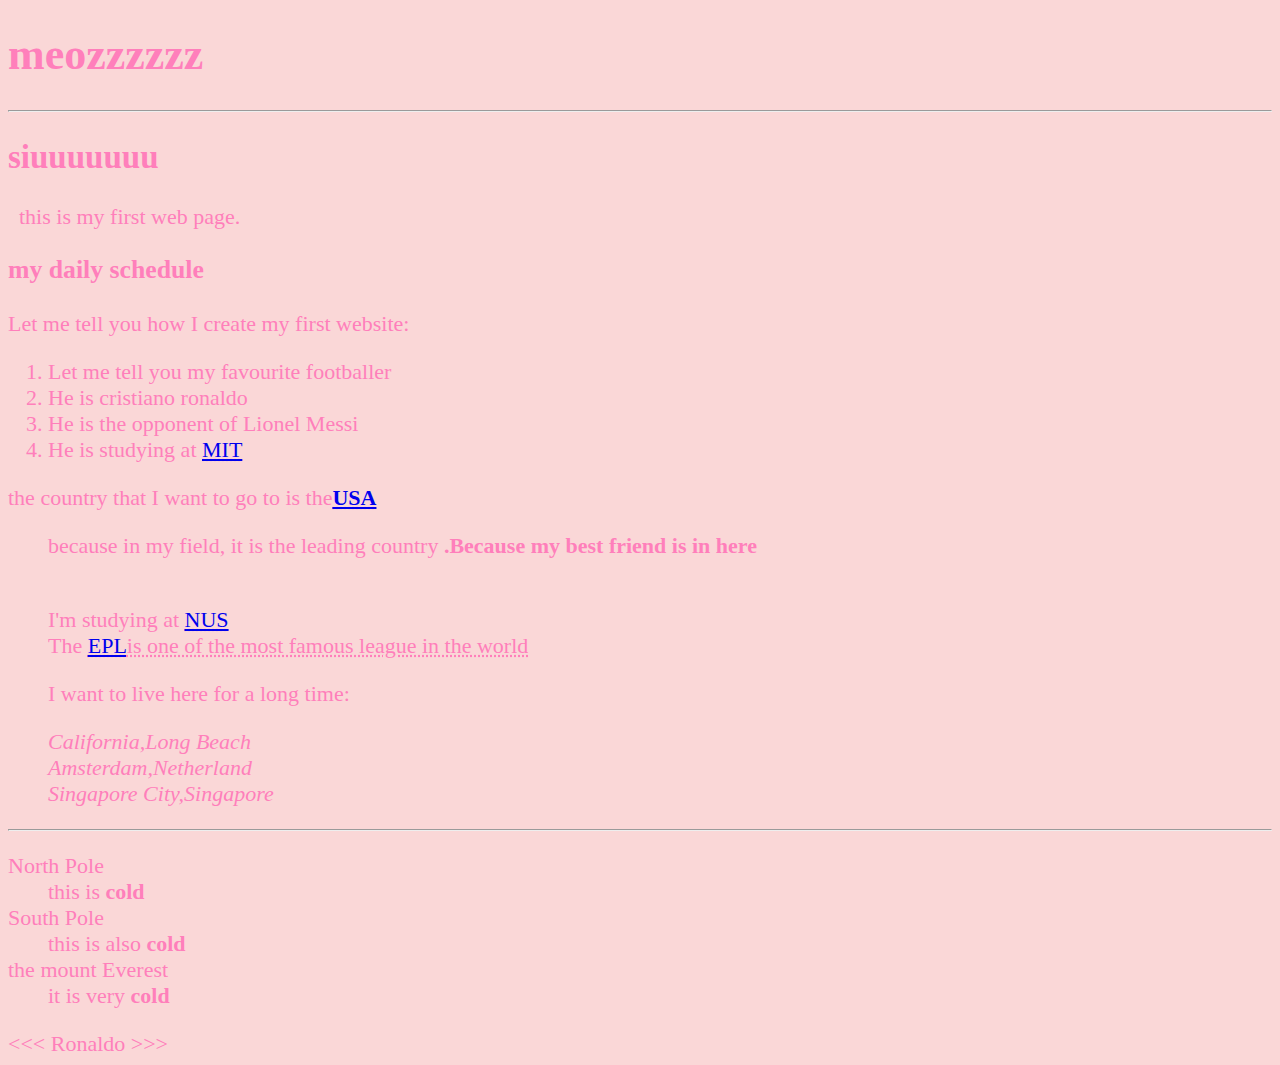
<file: index.html>
<!DOCTYPE html>
<html lang = "en">

    <head>
        <meta charset = "UTF-8">
        <meta name = "author" content = "HUY">
        <meta name = "description" content = "this page contains all the things that I have learned how to create a website">
        <meta name = "description" content = "this website is about all the things that I have learned this week">
        <title>My first web page</title>
        <link rel = "icon" href="https://www.google.com/imgres?imgurl=https%3A%2F%2Fimages2.thanhnien.vn%2F528068263637045248%2F2023%2F10%2F14%2Fronaldo-1697254043939678025874.jpeg&tbnid=e3rK7afN52TwPM&vet=12ahUKEwji_YLgoYeCAxVMQPUHHc9KAzQQMygAegQIARBI..i&imgrefurl=https%3A%2F%2Fthanhnien.vn%2Fsu-khiem-nhuong-cua-cristiano-ronaldo-truoc-nhung-cot-moc-ky-luc-dang-kinh-ngac-185231015160330539.htm&docid=EtjPdTML3CwziM&w=2000&h=1334&q=ronaldo&ved=2ahUKEwji_YLgoYeCAxVMQPUHHc9KAzQQMygAegQIARBIhttps://www.google.com/imgres?imgurl=https%3A%2F%2Fimages2.thanhnien.vn%2F528068263637045248%2F2023%2F10%2F14%2Fronaldo-1697254043939678025874.jpeg&tbnid=e3rK7afN52TwPM&vet=12ahUKEwji_YLgoYeCAxVMQPUHHc9KAzQQMygAegQIARBI..i&imgrefurl=https%3A%2F%2Fthanhnien.vn%2Fsu-khiem-nhuong-cua-cristiano-ronaldo-truoc-nhung-cot-moc-ky-luc-dang-kinh-ngac-185231015160330539.htm&docid=EtjPdTML3CwziM&w=2000&h=1334&q=ronaldo&ved=2ahUKEwji_YLgoYeCAxVMQPUHHc9KAzQQMygAegQIARBI" type="image/x-icon">
        <link rel ="stylesheet" href="main.css" type = "text/css">
    </head>
        <body>
             <h1>meozzzzzz</h1>
      
             <hr>
             <section>
             <h2>siuuuuuuu</h2>
             <p>&nbsp;&nbsp;this is my first web page.</p>
             <h3>my daily schedule</h3>
             <p>Let me tell you how I create my first website:</p>
             <ol>
                 <li> Let me tell you my favourite footballer</li>
                 <li> He is cristiano ronaldo</li>
                 <li> He is the opponent of Lionel Messi</li>
                 <li> He is studying at <abbr title = "Massachuseft Institute of Technology"><a href = "https://www.mit.edu/">MIT</a></abbr></li>
                 </ol>
                 </section>
                </hr>
             <!--Add more place that I want to go-->
             <p>the country that I want to go to is the<abbr title = "The United State of America"><a href = "https://vi.wikipedia.org/wiki/Hoa_K%E1%BB%B3"><strong>USA</strong></a></abbr> </p>
             <ul>
                <p>because in my field, it is the leading country <strong>.Because my best friend is in here</strong></p>
                <br>I'm studying at <abbr title = "National University of Singapore"><a href = "https://nus.edu.sg/">NUS</a></abbr>
                <br>The <abbr title "England Primier league" ><a href = "https://vi.wikipedia.org/wiki/Gi%E1%BA%A3i_b%C3%B3ng_%C4%91%C3%A1_Ngo%E1%BA%A1i_h%E1%BA%A1ng_Anh">EPL</a>is one of the most famous league in the world</abbr>
             <p>I want to live here for a long time:</p>
            <address>
               California,Long Beach<br>
               Amsterdam,Netherland<br>
               Singapore City,Singapore<br>
               <!--neozzzzzz-->
            </address>
        </ul>
             <hr> 
             <dl>
                <dt>North Pole</dt>
                <dd>this is <strong>cold</strong></dd>
                <dt>South Pole</dt>
                <dd>this is also <strong>cold</strong></dd>
                <dt>the mount Everest</dt>
                <dd>it is very <strong>cold</strong></dd>
             </dl>
             &lt;&lt;&lt; Ronaldo &gt;&gt;&gt;
        </body>
    
</html>
</file>
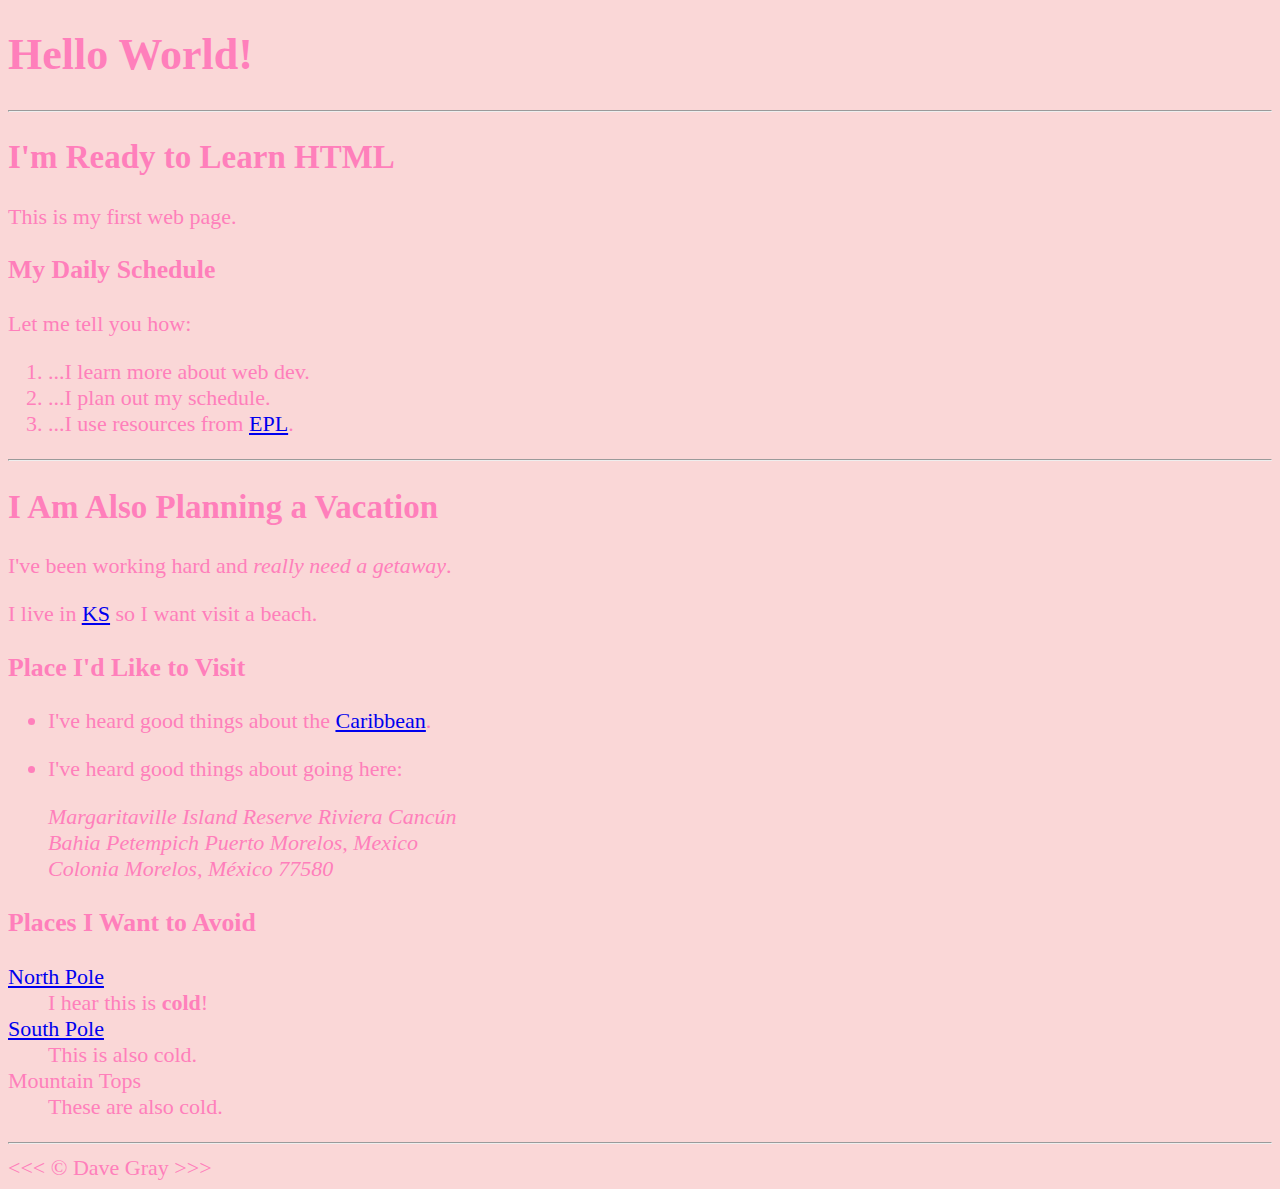
<file: about.html>
<!DOCTYPE html>
<html lang="en">

<head>
    <meta charset="UTF-8">
    <meta name="author" content="Dave Gray">
    <meta name="description" content="This page contains all the things I am learning how to create as I learn HTML.">
    <title>My First Web Page</title>
    <link rel="icon" href="html5.png" type="image/x-icon">
    <link rel="stylesheet" href="main.css" type="text/css">
</head>

<body>
    <h1>Hello World!</h1>

    <hr>

    <h2>I'm Ready to Learn HTML</h2>
    <p>This is my first web page.</p>

    <h3>My Daily Schedule</h3>
    <p>Let me tell you how:</p>
    <ol>
        <li>...I learn more about web dev.</li>
        <li>...I plan out my schedule.</li>
        <li>...I use resources from <abbr title="England Primier League"><a href = "https://www.premierleague.com/matchweek/12277/blog">EPL</a></abbr>.</li>
    </ol>

    <hr>

    <h2>I Am Also Planning a Vacation</h2>
    <p>I've been working hard and <em>really need a getaway</em>.</p>
    <p>I live in <abbr title="Kansas"><a href = "https://vi.wikipedia.org/wiki/Kansas">KS</a></abbr> so I want visit a beach.</p>

    <h3>Place I'd Like to Visit</h3>
    <ul>
        <li>
            <p>I've heard good things about the <a href ="https://vi.wikipedia.org/wiki/V%C3%B9ng_Caribe">Caribbean</a>.</p>
        </li>
        <li>
            <p>I've heard good things about going here:</p>
            <address>
                Margaritaville Island Reserve Riviera Cancún<br>
                Bahia Petempich Puerto Morelos, Mexico<br>
                Colonia Morelos, México 77580
            </address>
        </li>
    </ul>
    <!-- TODO: Add more places -->
    <h3>Places I Want to Avoid</h3>
    <dl>
        <dt><a href = "https://en.wikipedia.org/wiki/North_Pole">North Pole</a></dt>
        <dd>I hear this is <strong>cold</strong>!</dd>

        <dt><a href = "https://www.southpole.com/">South Pole</a></dt>
        <dd>This is also cold.</dd>

        <dt>Mountain Tops</dt>
        <dd>These are also cold.</dd>
    </dl>

    <hr>
    &lt;&lt;&lt; &copy; Dave Gray &gt;&gt;&gt;
</body>

</html>
</file>
<file: main.css>
html {
    font-size: 22px
}
body {
    background-color: rgb(250, 215, 215);
    color :#ff7fbb
}
</file>
